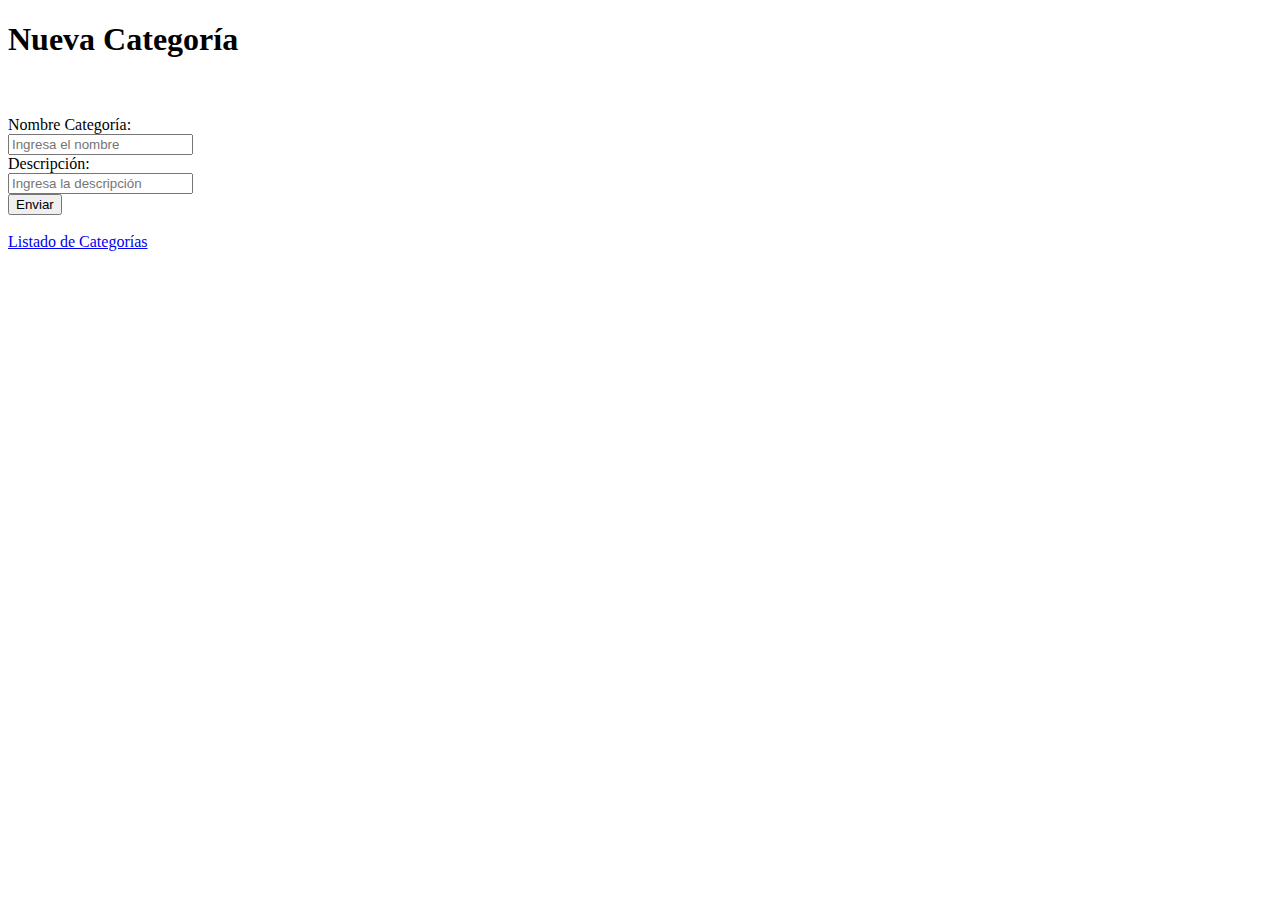
<file: base3CM13/src/main/webapp/CategotiaForm.html>
<!DOCTYPE html>
<!--
To change this license header, choose License Headers in Project Properties.
To change this template file, choose Tools | Templates
and open the template in the editor.
-->
<html>
    <head>
        <title>Categorias</title>
        <meta charset="UTF-8">
        <meta name="viewport" content="width=device-width, initial-scale=1.0">
        <link href="https://cdn.jsdelivr.net/npm/bootstrap@5.1.0/dist/css/bootstrap.min.css" rel="stylesheet" integrity="sha384-KyZXEAg3QhqLMpG8r+8fhAXLRk2vvoC2f3B09zVXn8CA5QIVfZOJ3BCsw2P0p/We" crossorigin="anonymous">
        <script src="https://cdn.jsdelivr.net/npm/bootstrap@5.1.0/dist/js/bootstrap.bundle.min.js" integrity="sha384-U1DAWAznBHeqEIlVSCgzq+c9gqGAJn5c/t99JyeKa9xxaYpSvHU5awsuZVVFIhvj" crossorigin="anonymous"></script>
        <script src="https://cdn.jsdelivr.net/npm/@popperjs/core@2.9.3/dist/umd/popper.min.js" integrity="sha384-eMNCOe7tC1doHpGoWe/6oMVemdAVTMs2xqW4mwXrXsW0L84Iytr2wi5v2QjrP/xp" crossorigin="anonymous"></script>
        <script src="https://cdn.jsdelivr.net/npm/bootstrap@5.1.0/dist/js/bootstrap.min.js" integrity="sha384-cn7l7gDp0eyniUwwAZgrzD06kc/tftFf19TOAs2zVinnD/C7E91j9yyk5//jjpt/" crossorigin="anonymous"></script>
    </head>
    <body class="bg-info">
        <h1 class="text-center">Nueva Categoría</h1>
        <div  class="text-left">
            <br>
            <br>
            <form name="frmDatos" method="post" action="AgregarCategoria">
                Nombre Categoría:<br>
                <input class="form-control" type="text" name="txtNombre" placeholder="Ingresa el nombre" required/>
                <br>
                Descripción:<br>
                <input class="form-control" type="text" name="txtDescripcion" placeholder="Ingresa la descripción" required/>
                <div class="text-center">
                    <input class="btn btn-success" type="submit" value="Enviar" name="btnEnviar"/>
                    <br> 
                    <br> 
                    <a  class="btn btn-primary" href="MostrarDatosCategoria">Listado de Categorías</a>
                </div>
            </form>
        </div>
    </body>
</html>
</file>
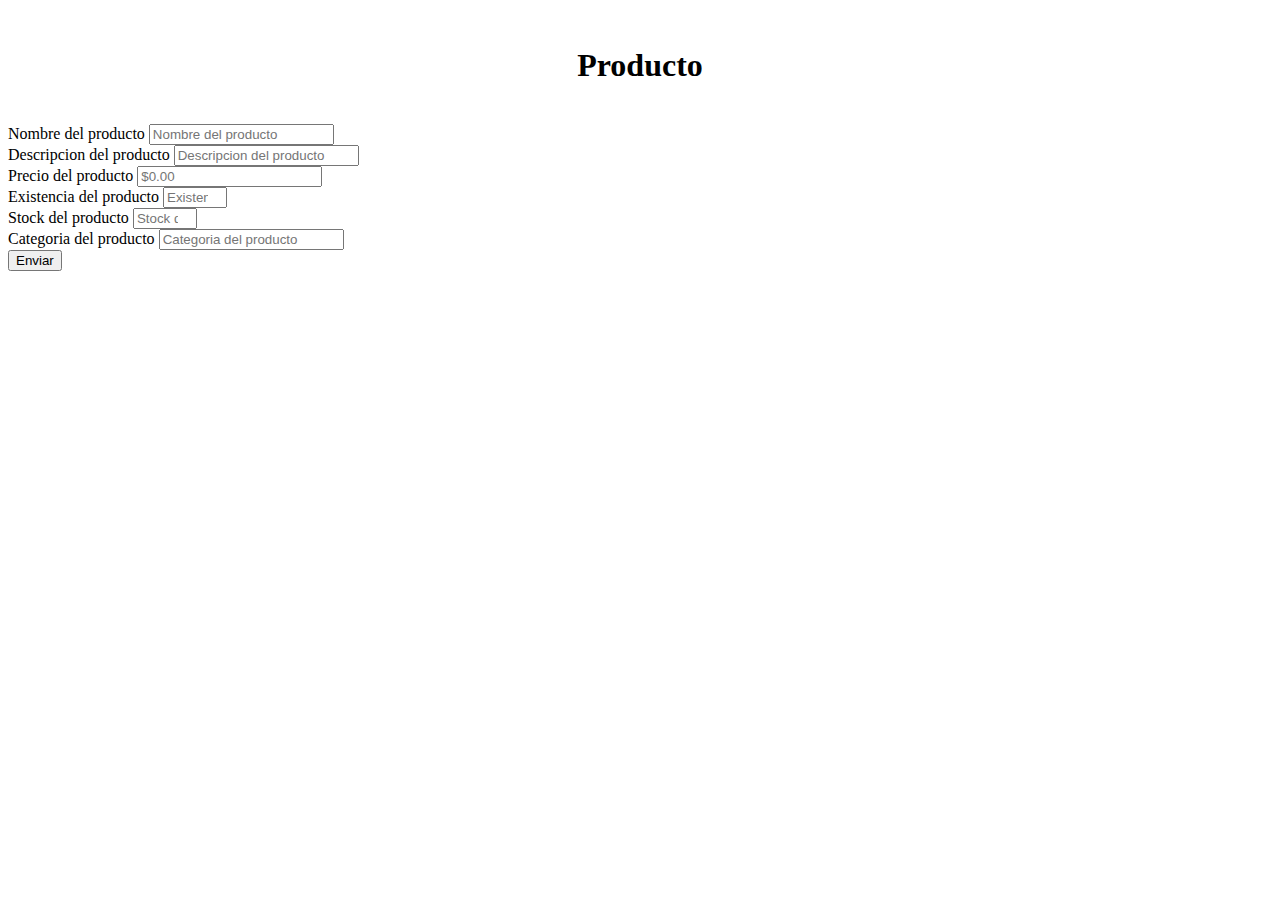
<file: base3CM13/src/main/webapp/productoForm.html>
<!DOCTYPE html>
<!--
To change this license header, choose License Headers in Project Properties.
To change this template file, choose Tools | Templates
and open the template in the editor.
-->
<html>
    <head>
        <title>Nuevo Producto</title>
        <meta charset="UTF-8">
        <meta name="viewport" content="width=device-width, initial-scale=1.0">
        <link href="https://cdn.jsdelivr.net/npm/bootstrap@5.1.1/dist/css/bootstrap.min.css" rel="stylesheet" integrity="sha384-F3w7mX95PdgyTmZZMECAngseQB83DfGTowi0iMjiWaeVhAn4FJkqJByhZMI3AhiU" crossorigin="anonymous">
        <script src="https://cdn.jsdelivr.net/npm/bootstrap@5.1.1/dist/js/bootstrap.bundle.min.js" integrity="sha384-/bQdsTh/da6pkI1MST/rWKFNjaCP5gBSY4sEBT38Q/9RBh9AH40zEOg7Hlq2THRZ" crossorigin="anonymous"></script>
        <script src="https://cdn.jsdelivr.net/npm/@popperjs/core@2.9.3/dist/umd/popper.min.js" integrity="sha384-W8fXfP3gkOKtndU4JGtKDvXbO53Wy8SZCQHczT5FMiiqmQfUpWbYdTil/SxwZgAN" crossorigin="anonymous"></script>
        <script src="https://cdn.jsdelivr.net/npm/bootstrap@5.1.1/dist/js/bootstrap.min.js" integrity="sha384-skAcpIdS7UcVUC05LJ9Dxay8AXcDYfBJqt1CJ85S/CFujBsIzCIv+l9liuYLaMQ/" crossorigin="anonymous"></script>
    </head>
    <body class='bg-info'>
        <div class="container">
            <br>
            <h1 align="center">Producto</h1>
            <br>
        <form method="POST" action="ProductoController?accion=guarar">
                <div class="mb-3">
                    <label for="txtNombreProducto" class="form-label">Nombre del producto</label>
                    <input type="text" id="txtNombreProducto" name="txtNombreProducto" placeholder="Nombre del producto"
                           class="form-control" required="required" />
                </div>
                <div class="mb-3">
                    <label for="txtDescripcionProducto" class="form-label">Descripcion del producto</label>
                    <input type="text" id="txtDescripcionProducto" name="txtDescripcionProducto" placeholder="Descripcion del producto"
                           class="form-control" required="required" />
                </div>
                <div class="mb-3">
                    <label for="txtPrecio" class="form-label">Precio del producto</label>
                    <input type="text" id="txtPrecio" name="txtPrecio" placeholder="$0.00"
                           class="form-control" required="required" />
                </div>
                <div class="mb-3">
                    <label for="txtExistencia" class="form-label">Existencia del producto</label>
                    <input type="number" id="txtExistencia" step="1" min="1" max="100" name="txtExistencia" placeholder="Existencia"
                           class="form-control" required="required" />
                </div>
                <div class="mb-3">
                    <label for="txtStockMinimo" class="form-label">Stock del producto</label>
                    <input type="number" id="txtStockMinimo" step="1" min="10" max="100" name="txtStockMinimo" placeholder="Stock del producto"
                           class="form-control" required="required" />
                </div>
                
                <div class="mb-3">
                    <label for="txtClaveCategoria" class="form-label">Categoria del producto</label>
                    <input type="number" id="txtClaveCategoria" name="txtClaveCategoria" placeholder="Categoria del producto"
                           class="form-control" required="required" />
                </div>
                
                <button type="submit" class="btn-primary" >Enviar</button>
            </form>

        </div>
    </body>
</html>
</file>
